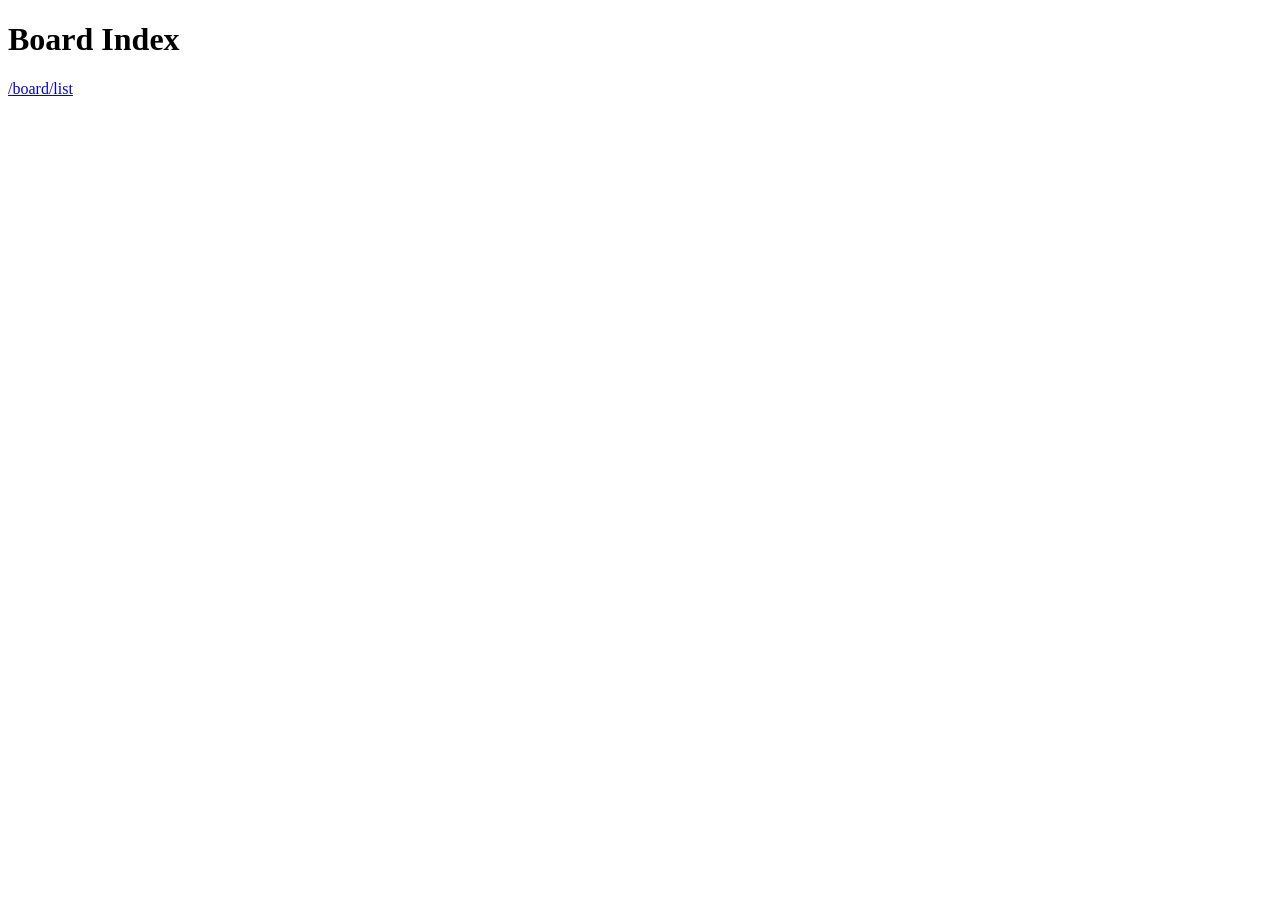
<file: src/main/resources/templates/index.html>
<!DOCTYPE html>
<html lang="ko" xmlns:th="http://www.thymeleaf.org">
<th:block th:replace="~{/layout/basic :: setContent(~{this::content})}">
    <th:block th:fragment="content">
        <h1>Board Index</h1>
        <a href="/board/list">/board/list</a>
    </th:block>
</th:block>
</file>
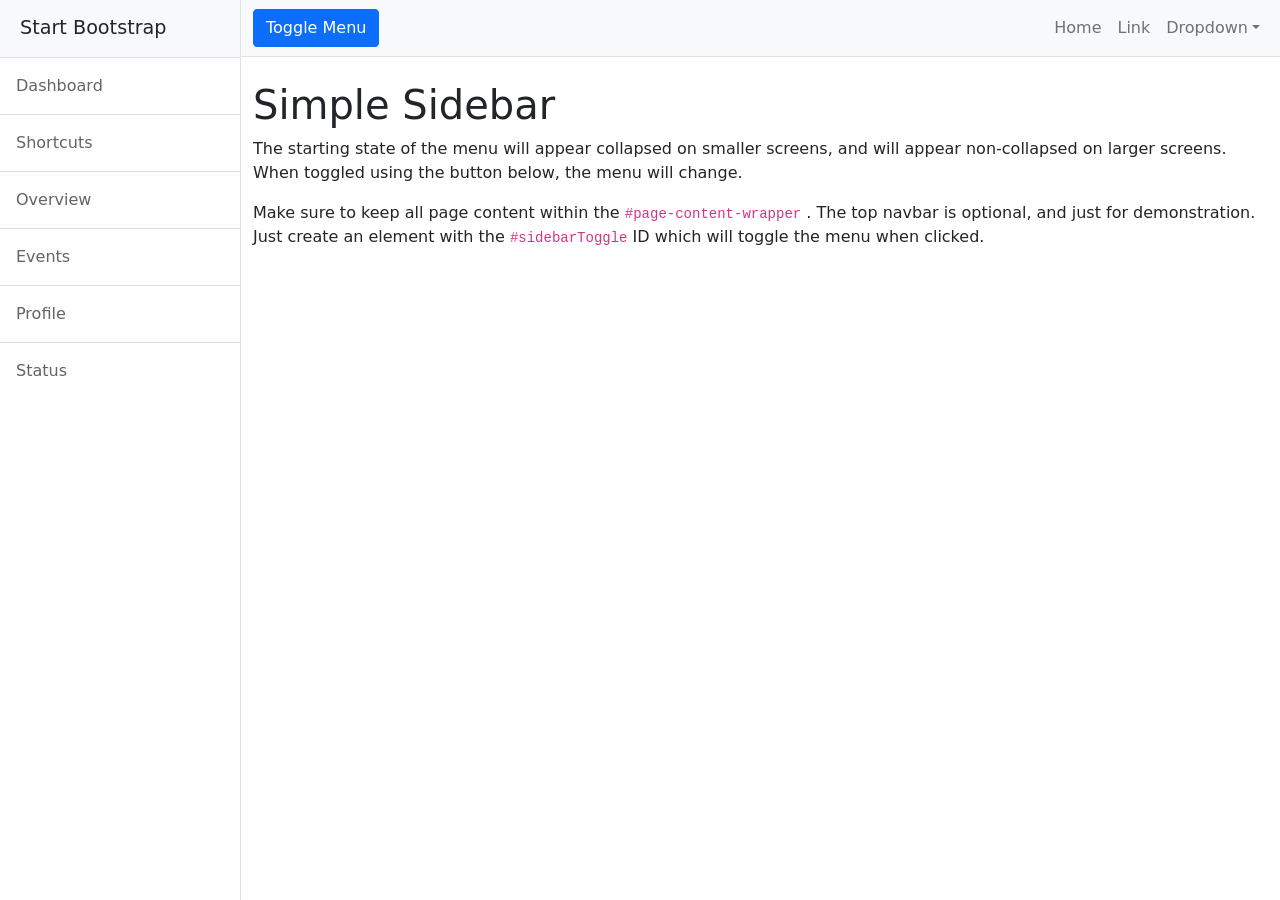
<file: src/main/resources/static/nindex.html>
<!DOCTYPE html>
<html lang="en">
    <head>
        <meta charset="utf-8" />
        <meta name="viewport" content="width=device-width, initial-scale=1, shrink-to-fit=no" />
        <meta name="description" content="" />
        <meta name="author" content="" />
        <title>Simple Sidebar - Start Bootstrap Template</title>
        <!-- Favicon-->
        <link rel="icon" type="image/x-icon" href="assets/favicon.ico" />
        <!-- Core theme CSS (includes Bootstrap)-->
        <link href="css/styles.css" rel="stylesheet" />
    </head>
    <body>
        <div class="d-flex" id="wrapper">
            <!-- Sidebar-->
            <div class="border-end bg-white" id="sidebar-wrapper">
                <div class="sidebar-heading border-bottom bg-light">Start Bootstrap</div>
                <div class="list-group list-group-flush">
                    <a class="list-group-item list-group-item-action list-group-item-light p-3" href="#!">Dashboard</a>
                    <a class="list-group-item list-group-item-action list-group-item-light p-3" href="#!">Shortcuts</a>
                    <a class="list-group-item list-group-item-action list-group-item-light p-3" href="#!">Overview</a>
                    <a class="list-group-item list-group-item-action list-group-item-light p-3" href="#!">Events</a>
                    <a class="list-group-item list-group-item-action list-group-item-light p-3" href="#!">Profile</a>
                    <a class="list-group-item list-group-item-action list-group-item-light p-3" href="#!">Status</a>
                </div>
            </div>
            <!-- Page content wrapper-->
            <div id="page-content-wrapper">
                <!-- Top navigation-->
                <nav class="navbar navbar-expand-lg navbar-light bg-light border-bottom">
                    <div class="container-fluid">
                        <button class="btn btn-primary" id="sidebarToggle">Toggle Menu</button>
                        <button class="navbar-toggler" type="button" data-bs-toggle="collapse" data-bs-target="#navbarSupportedContent" aria-controls="navbarSupportedContent" aria-expanded="false" aria-label="Toggle navigation"><span class="navbar-toggler-icon"></span></button>
                        <div class="collapse navbar-collapse" id="navbarSupportedContent">
                            <ul class="navbar-nav ms-auto mt-2 mt-lg-0">
                                <li class="nav-item active"><a class="nav-link" href="#!">Home</a></li>
                                <li class="nav-item"><a class="nav-link" href="#!">Link</a></li>
                                <li class="nav-item dropdown">
                                    <a class="nav-link dropdown-toggle" id="navbarDropdown" href="#" role="button" data-bs-toggle="dropdown" aria-haspopup="true" aria-expanded="false">Dropdown</a>
                                    <div class="dropdown-menu dropdown-menu-end" aria-labelledby="navbarDropdown">
                                        <a class="dropdown-item" href="#!">Action</a>
                                        <a class="dropdown-item" href="#!">Another action</a>
                                        <div class="dropdown-divider"></div>
                                        <a class="dropdown-item" href="#!">Something else here</a>
                                    </div>
                                </li>
                            </ul>
                        </div>
                    </div>
                </nav>
                <!-- Page content-->
                <div class="container-fluid">
                    <h1 class="mt-4">Simple Sidebar</h1>
                    <p>The starting state of the menu will appear collapsed on smaller screens, and will appear non-collapsed on larger screens. When toggled using the button below, the menu will change.</p>
                    <p>
                        Make sure to keep all page content within the
                        <code>#page-content-wrapper</code>
                        . The top navbar is optional, and just for demonstration. Just create an element with the
                        <code>#sidebarToggle</code>
                        ID which will toggle the menu when clicked.
                    </p>
                </div>
            </div>
        </div>
        <!-- Bootstrap core JS-->
        <script src="https://cdn.jsdelivr.net/npm/bootstrap@5.1.0/dist/js/bootstrap.bundle.min.js"></script>
        <!-- Core theme JS-->
        <script src="js/scripts.js"></script>
    </body>
</html>
</file>
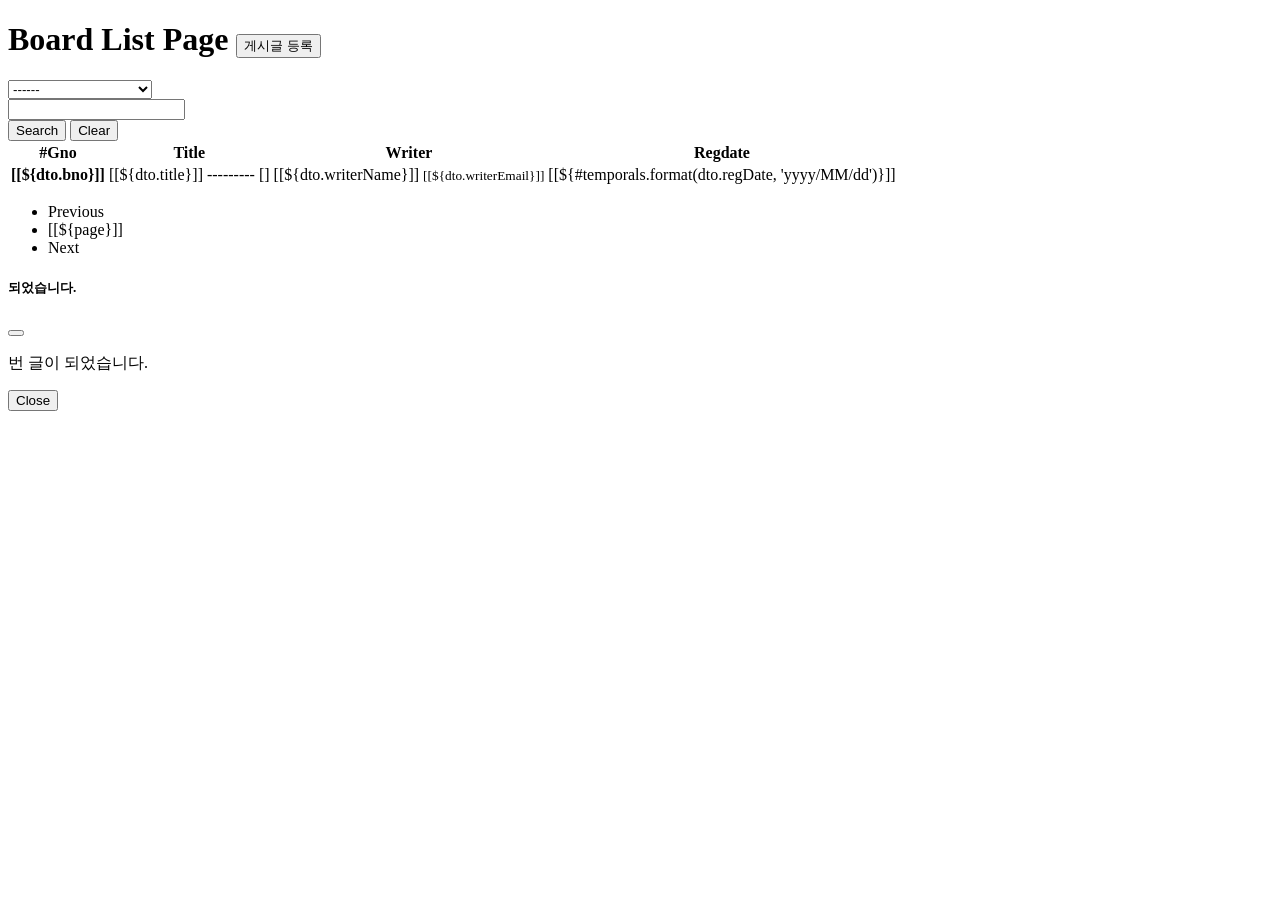
<file: src/main/resources/templates/board/list.html>
<!DOCTYPE html>
<html lang="ko" xmlns:th="http://www.thymeleaf.org">

<!-- ~ : 내가 속한 리소스 , @ : template에 포한된 경우 -->
<th:block th:replace="~{/layout/basic :: setContent( ~{this::content} )}">
    <th:block th:fragment="content">

        <h1 class="mt-4">Board List Page
            <a th:href="@{/board/register}">
                <button class="btn btn-outline-primary" id="">게시글 등록</button>
            </a>
        </h1>
        <form action="/board/list" method="get" id="searchForm">
            <div class="input-group">
                <input type="hidden" name="page" value="1" />
            <!-- 검색창 -->
                <div class="input-group-prepend">
                    <select class="custom-select" name="type">
                        <option th:selected="${pageRequestDTO.type == null}">------</option>
                        <option value="t" th:selected="${pageRequestDTO.type == 't'}">제목</option>
                        <option value="c" th:selected="${pageRequestDTO.type == 'c'}">내용</option>
                        <option value="w" th:selected="${pageRequestDTO.type == 'w'}">작성자</option>
                        <option value="tc" th:selected="${pageRequestDTO.type == 'tc'}">제목 + 내용</option>
                        <option value="tcw" th:selected="${pageRequestDTO.type == 'tcw'}">제목 + 내용 + 작성자</option>
                    </select>
                </div>
                <input class="form-control" name="keyword" th:value="${pageRequestDTO.keyword}" />
                <div class="input-group-append" id="button-addon4">
                    <button class="btn btn-outline-secondary btn-search" type="button">Search</button>
                    <button class="btn btn-outline-secondary btn-clear" type="button">Clear</button>
                </div>
            </div>
        </form>
        <!--게시판 테이블-->
        <table class="table table-striped">
            <thead>
            <tr>
                <th scope="col">#Gno</th>
                <th scope="col">Title</th>
                <th scope="col">Writer</th>
                <th scope="col">Regdate</th>
            </tr>
            </thead>

            <tbody>
            <tr th:each="dto : ${result.dtoList}" class="tr-list"
                th:data-type="${pageRequestDTO.type}"
                th:data-keyword="${pageRequestDTO.keyword}"
                th:onclick="|javascript:read('${dto.bno}','${result.page}',this.getAttribute('data-type'),this.getAttribute('data-keyword'))|">
<!--                 th:onclick="read(this.getAttribute('data-gno'),this.getAttribute('data-page'),this.getAttribute('data-type'),this.getAttribute('data-keyword'))">-->
                <!-- this는 자신이 속한 tr을 의미. -->
                <th scope="row">
                    <a th:href="@{/board/read(bno=${dto.bno}, page=${result.page}, type=${pageRequestDTO.type},
                    keyword=${pageRequestDTO.keyword} )}">[[${dto.bno}]]</a>
                </th>
                <td>[[${dto.title}]] --------- [<b th:text="${dto.replyCount}"></b>]</td>
                <td>[[${dto.writerName}]] <small>[[${dto.writerEmail}]]</small></td>
                <td>[[${#temporals.format(dto.regDate, 'yyyy/MM/dd')}]]</td>
            </tr>
            </tbody>
        </table> <!-- Table End -->

        <!-- 게시판 페이지 번호 -->
        <ul class="pagination h-100 justify-content-center align-items-center">
            <!-- prev -->
            <li class="page-item" th:if="${result.prev}">
                <a class="page-link" th:href="@{/board/list(page = ${result.start -1},
                                                                type = ${pageRequestDTO.type},
                                                                keyword = ${pageRequestDTO.keyword})}" tabindex="-1">Previous</a>
            </li>
            <!-- Current Page -->
            <li th:class=" 'page-item ' + ${result.page == page?'active':''}" th:each="page: ${result.pageList}">
                <a class="page-link" th:href="@{/board/list(page = ${page},
                                                                type = ${pageRequestDTO.type},
                                                                keyword = ${pageRequestDTO.keyword})}">[[${page}]]</a>
            </li>
            <!-- next -->
            <li class="page-item" th:if="${result.next}">
                <a class="page-link" th:href="@{/board/list(page = ${result.end +1},
                                                                type = ${pageRequestDTO.type},
                                                                keyword = ${pageRequestDTO.keyword})}">Next</a>
            </li>
        </ul> <!-- Ul End -->

        <!-- Modal -->
        <div class="modal" tabindex="-1" role="dialog">
            <div class="modal-dialog" role="document">
                <div class="modal-content">
                    <div class="modal-header">
                        <h5 class="modal-title">되었습니다.</h5>
                        <button type="button" class="btn btn-close" data-dismiss="modal" aria-label="Close"/>
                    </div>
                    <div class="modal-body">
                        <p id="modalMsg"> 번 글이 <span class="modal-title"></span>되었습니다.</p>
                    </div>
                    <div class="modal-footer">
                        <button type="button" class="btn btn-secondary" data-dismiss="modal">Close</button>
                        <!--<button type="button" class="btn btn-primary">Save changes</button>-->
                    </div>
                </div>
            </div>
        </div>

    </th:block>
</th:block>
    <script th:inline="javascript">
            var msg = [[${msg}]];
<!--            console.log(msg);-->
            if(msg) {
               $('#modalMsg').prepend(msg);
               $('.modal-title').prepend([[${noti}]]);
               $('.modal').modal();
           }

        function read(bno, page, type, keyword) {
        <!-- /*[+ ...+]*/ Thymeleaf가 적용되는 방식임을 의미 -->

            /*[+
            var urlword = [[@{/board/read}]] + "?bno=" + bno + "&page=" + page + "&type=" + type + "&keyword=" + keyword;
            +]*/
            console.log(urlword);
            <!-- url 주소 입력 방식 : /*[[@{/board/read}]]*/  -->

            location.href=urlword;
        }  <!-- 행 클릭시 read-->

        var searchForm = $("#searchForm");

        $('.btn-search').click(function(e){
            var selVal = $('.custom-select').val();
            $('.custom-select').val((selVal == "------") ? "" : selVal);
            searchForm.submit();
        });

        $('.btn-clear').click(function(e){
            searchForm.empty().submit();
        });
    </script>
</html>
</file>
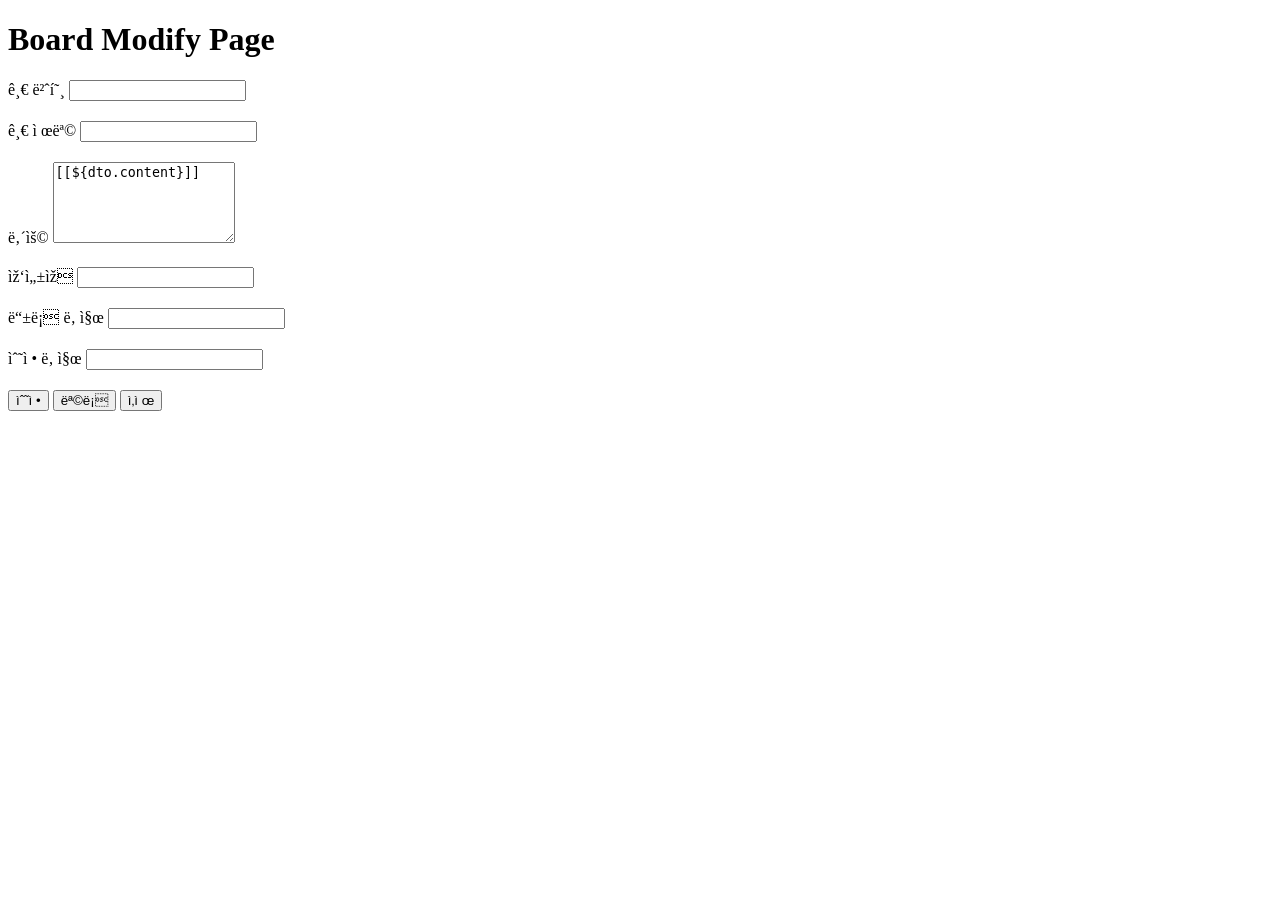
<file: src/main/resources/templates/board/modify.html>
<!DOCTYPE html>
<html lang="ko" xmlns:th="http://www.thymeleaf.org">
<!-- ~ : 내가 속한 리소스 , @ : template에 포한된 경우 -->
<th:block th:replace="~{/layout/basic :: setContent( ~{this::content} )}">
    <th:block th:fragment="content">
        <h1 class="mt-4">Board Modify Page</h1>
    <form action="/board/modify" method="post">

        <!-- 페이지 번호 -->
        <input type="hidden" th:value="${requestDTO.page}" name="page" />
        <input type="hidden" th:value="${requestDTO.type}" name="type" />
        <input type="hidden" th:value="${requestDTO.keyword}" name="keyword" />

        <!-- GNO (수정 X) -->
        <div class="form-group">
            <label>글 번호</label>
            <input type="text" class="form-control" name="bno" th:value="${dto.bno}" readonly>
        </div>
        <div style="margin-bottom:20px"></div>

        <!-- Title (수정 O) -->
        <div class="form-group">
            <label>글 제목</label>
            <input type="text" class="form-control" name="title" th:value="${dto.title}">
        </div>
        <div style="margin-bottom:20px"></div>

        <!-- Content (수정 O) -->
        <div class="form-group">
            <label>내용</label>
            <textarea class="form-control" name="content" rows="5">[[${dto.content}]]</textarea>
        </div>
        <div style="margin-bottom:20px"></div>

        <!-- Writer (수정 X) -->
        <div class="form-group">
            <label>작성자</label>
            <input type="text" class="form-control" name="writer" th:value="${dto.writerName}" readonly>
        </div>
        <div style="margin-bottom:20px"></div>

        <!-- Reg Date (수정 X) -->
        <div class="form-group">
            <label>등록 날짜</label>
        <!-- LocalDateTime으로 데이터가 넘어가야하는데 아래의 코드는 String으로 데이터가 넘어가게 된다.
        그렇기 때문에 name 속성을 이용하게 되면 Tpye이 맞지 않아 tpyeMismatch 에러가 발생.
        regDate와 같은 시간 타입은 화면에서 DTO로 수집할 필요가 없다.
        name을 DB의 컬럼명과 동일하게 맞추면 정상적으로 실행이 된다. -->
            <input type="text" class="form-control"
                th:value="${#temporals.format(dto.regDate, 'yyyy/MM/dd HH:mm:ss')}" readonly>
        </div>
        <div style="margin-bottom:20px"></div>

        <!-- Mod Date (수정 X) -->
        <div class="form-group">
            <label>수정 날짜</label>
            <input type="text" class="form-control" name="moddate"
                th:value="${#temporals.format(dto.modDate, 'yyyy/MM/dd HH:mm:ss')}" readonly>
        </div>
        <div style="margin-bottom:20px"></div>
    </form>
        <button class="btn btn-primary modifyBtn">수정</button>
        <button class="btn btn-info listBtn">목록</button>
        <button class="btn btn-danger removeBtn">삭제</button>
        <div style="margin-bottom:20px"></div>

        <script src="https://code.jquery.com/jquery-3.6.0.min.js" integrity="sha256-/xUj+3OJU5yExlq6GSYGSHk7tPXikynS7ogEvDej/m4=" crossorigin="anonymous"></script>
        <script th:inline="javascript">
            var actionForm = $("form");

            $(".removeBtn").click(function() {

                actionForm.attr("action", "/board/remove").attr("method", "post");

                actionForm.submit();
            });

            $(".modifyBtn").click(function() {
                if(!confirm("수정하시겠습니까?")) {
                    return;
                }
                actionForm
                    .attr("action", "/board/modify")
                    .attr("method", "post")
                    .submit();
            });

            $(".listBtn").click(function() {
                           <!--속성 선택자-->
                var page = $("input[name='page']");
                var type = $("input[name='type']");
                var keyword = $("input[name='keyword']");

                actionForm.empty(); <!--form 태그의 모든 내용을 지움-->

                actionForm.append(page);
                actionForm.append(type);
                actionForm.append(keyword);

                actionForm
                    .attr("action", "/board/list")
                    .attr("method", "get");

                actionForm.submit();
            });
        </script>

    </th:block>
</th:block>
</html>
</file>
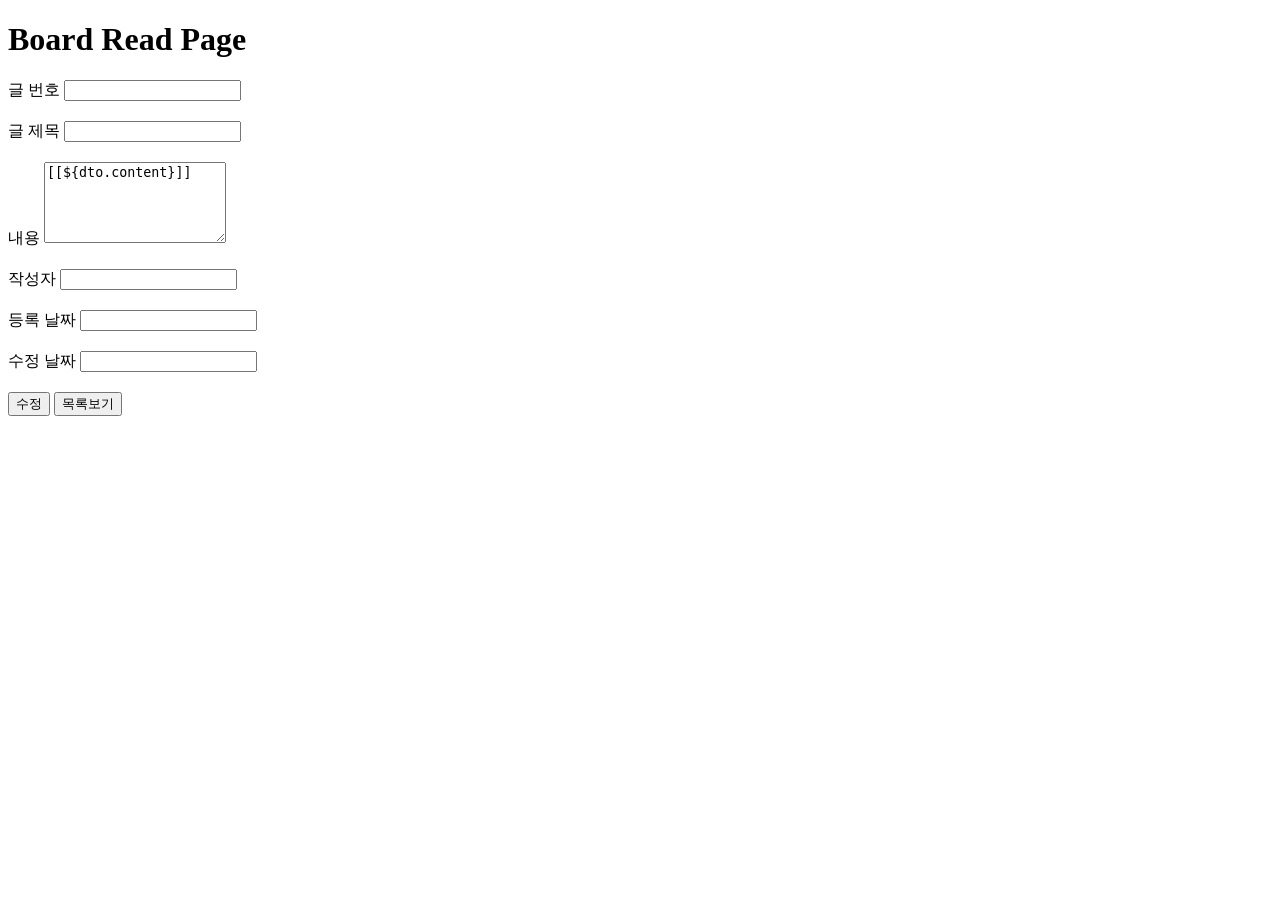
<file: src/main/resources/templates/board/read.html>
<!DOCTYPE html>
<html lang="ko" xmlns:th="http://www.thymeleaf.org">
<!-- ~ : 내가 속한 리소스 , @ : template에 포한된 경우 -->
<th:block th:replace="~{/layout/basic :: setContent( ~{this::content} )}">
    <th:block th:fragment="content">
        <h1 class="mt-4">Board Read Page</h1>

        <!-- Bno -->
        <div class="form-group">
            <label>글 번호</label>
            <input type="text" class="form-control" name="bno" th:value="${dto.bno}" readonly>
        </div>
        <div style="margin-bottom:20px"></div>

        <!-- Title -->
        <div class="form-group">
            <label>글 제목</label>
            <input type="text" class="form-control" name="title" th:value="${dto.title}" readonly>
        </div>
        <div style="margin-bottom:20px"></div>

        <!-- Content -->
        <div class="form-group">
            <label>내용</label>
            <textarea class="form-control" name="content" rows="5" readonly>[[${dto.content}]]</textarea>
        </div>
        <div style="margin-bottom:20px"></div>

        <!-- Writer -->
        <div class="form-group">
            <label>작성자</label>
            <input type="text" class="form-control" name="writer" th:value="${dto.writerName}" readonly>
        </div>
        <div style="margin-bottom:20px"></div>

        <!-- Reg Date -->
        <div class="form-group">
            <label>등록 날짜</label>
            <input type="text" class="form-control" name="regDate"
                th:value="${#temporals.format(dto.regDate, 'yyyy/MM/dd HH:mm:ss')}" readonly>
        </div>
        <div style="margin-bottom:20px"></div>

        <!-- Mod Date -->
        <div class="form-group">
            <label>수정 날짜</label>
            <input type="text" class="form-control" name="modDate"
                th:value="${#temporals.format(dto.modDate, 'yyyy/MM/dd HH:mm:ss')}" readonly>
        </div>
        <div style="margin-bottom:20px"></div>

        <a th:href="@{/board/modify(bno = ${dto.bno},
                                        page = ${requestDTO.page},
                                        type = ${requestDTO.type},
                                        keyword = ${requestDTO.keyword} )}">
            <button type="button" class="btn btn-primary">수정</button>
        </a>
        <a th:href="@{/board/list(page = ${requestDTO.page},
                                      type = ${requestDTO.type},
                                      keyword = ${requestDTO.keyword} )}">
            <button type="button" class="btn btn-info">목록보기</button>
        </a>
        <div style="margin-bottom:80px"></div>

    </th:block>
</th:block>
</html>
</file>
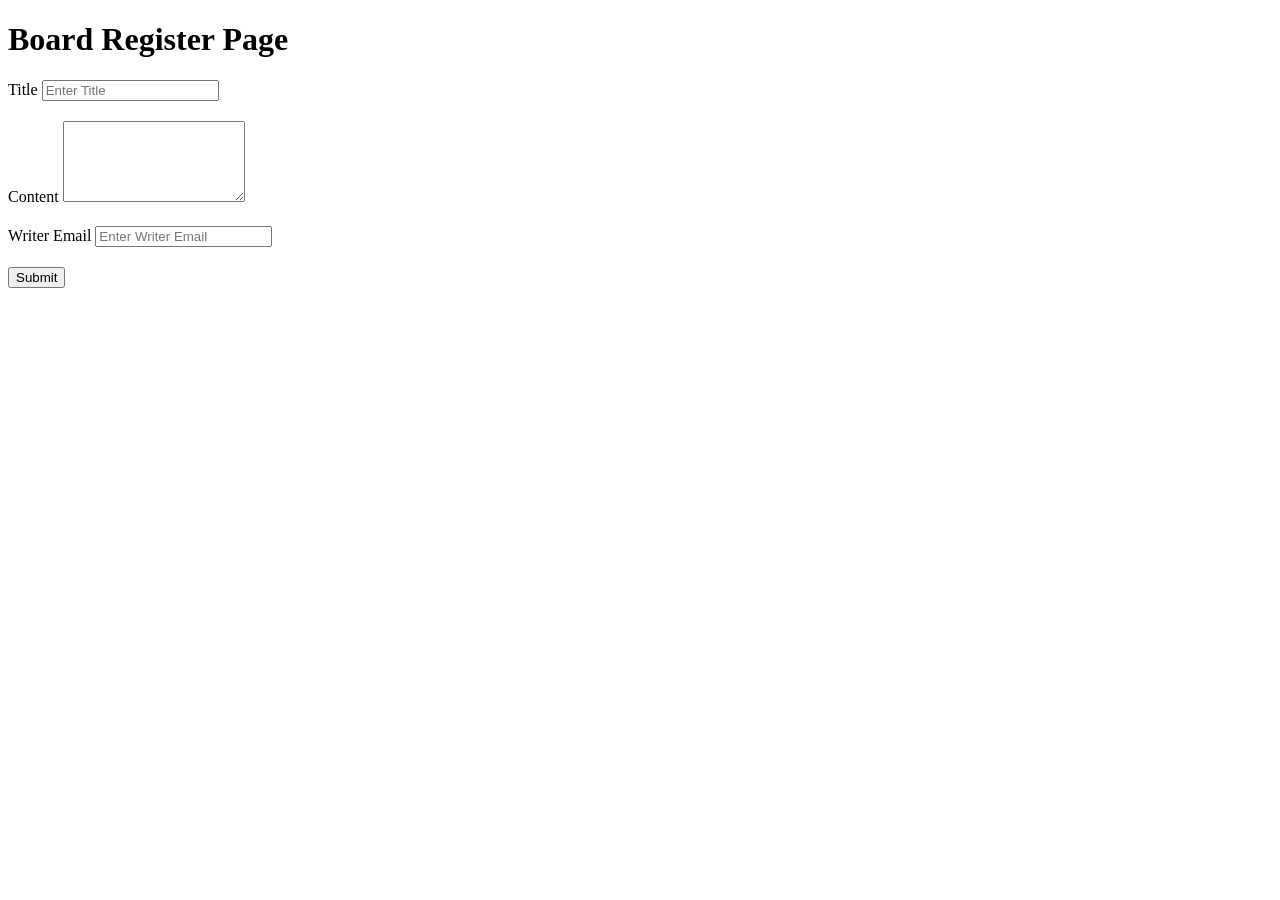
<file: src/main/resources/templates/board/register.html>
<!DOCTYPE html>
<html lang="ko" xmlns:th="http://www.thymeleaf.org">
<!-- ~ : 내가 속한 리소스 , @ : template에 포한된 경우 -->
<th:block th:replace="~{/layout/basic :: setContent( ~{this::content} )}">
    <th:block th:fragment="content">
        <h1 class="mt-4">Board Register Page</h1>

        <form th:action="@{/board/register}" th:method="post">
            <!-- Title -->
            <div class="form-group">
                <label>Title</label>
                                                        <!-- ★name : GuestbookDTO의 변수 이름과 동일해야 함.-->
                <input type="text" class="form-control" name="title" placeholder="Enter Title">
            </div>
            <div style="margin-bottom:20px"></div>
            <!-- Content -->
            <div class="form-group">
                <label>Content</label>
                <!-- ★name : GuestbookDTO의 변수 이름과 동일해야 함.-->
                <textarea class="form-control" name="content" rows="5"></textarea>
            </div>
            <div style="margin-bottom:20px"></div>

            <!-- Writer -->
            <div class="form-group">
                <label>Writer Email</label>
                <!-- ★name : GuestbookDTO의 변수 이름과 동일해야 함.-->
                <input type="text" class="form-control" name="writerEmail" placeholder="Enter Writer Email">
            </div>
            <div style="margin-bottom:20px"></div>
            <button type="submit" class="btn btn-primary">Submit</button>

        </form>
    </th:block>
</th:block>
</html>
</file>
